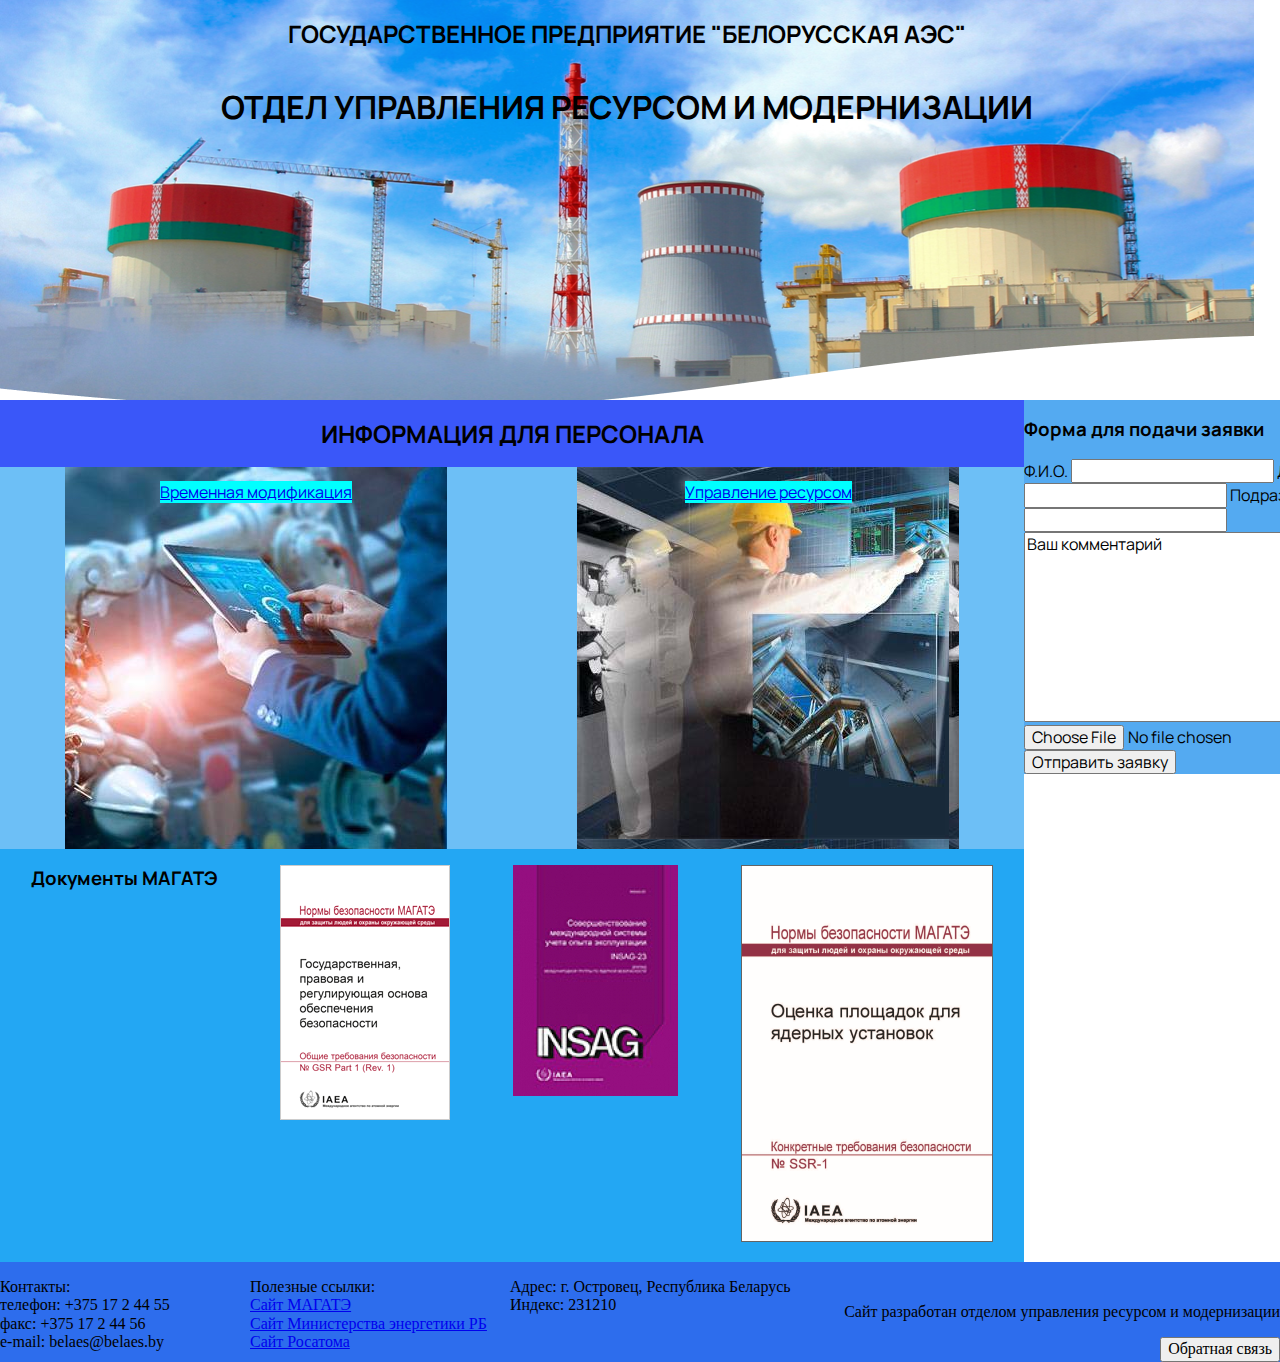
<file: ourm.html>
<!DOCTYPE html>
<html>
<head>
<meta charset="UTF-8">
<meta http-equiv="X-UA-Compatible" content="IE=edge">
<meta name="viewport" content="width=device-width, initial-scale=1.0">
<link rel="stylesheet" href="assets/style/normolize.css">
<link rel="stylesheet" href="assets/style/style.css">
<link rel="preconnect" href="https://fonts.googleapis.com"> 
<link rel="preconnect" href="https://fonts.gstatic.com" crossorigin> 
<link href="https://fonts.googleapis.com/css2?family=Comfortaa:wght@300&family=Manrope&display=swap" rel="stylesheet">
<link rel="shortcut icon" href="assets/images/png-transparent-incandescent-light-bulb-computer-icons-lamp-lamp-led-lamp-light.png" type="image/png">
<title>ОУРМ</title>
</head>

<body>
    <header class="ourm">
        <h2>ГОСУДАРСТВЕННОЕ ПРЕДПРИЯТИЕ "БЕЛОРУССКАЯ АЭС"</h2>
        <h1>ОТДЕЛ УПРАВЛЕНИЯ РЕСУРСОМ И МОДЕРНИЗАЦИИ</h1>
    </header>
    <main class="main">
        <section class="information">
            <h2>ИНФОРМАЦИЯ ДЛЯ ПЕРСОНАЛА</h2>
            <div class="TM-MR">
                <div class="TM">
                    <p>
                        <a href="//belaes.by/ru/bezopasnost.html" class="TM-link">Временная модификация</a>
                    </p>
                </div>
                <div class="MR">
                    <p>
                        <a href="//belaes.by/ru/bezopasnost.html" class="MR-link">Управление ресурсом</a>
                    </p>
                </div>
            </div>
            <div class="DocIAEA">
                <h3>Документы МАГАТЭ</h3>
                <p>
                    <a href="//www.iaea.org/ru/publications/11041/gosudarstvennaya-pravovaya-i-reguliruyushchaya-osnova-obespecheniya-bezopasnosti"><img src="assets/images/4.png" alt="Основа обеспечения безопасности">
                    </a>
                </p>
                <p>
                    <a href="//www.iaea.org/publications/11148ensuring-robust-national-nuclear-safety-systems-institutional-strength-in-depth"><img src="assets/images/5.jpeg" alt="Безопасность атомных электростанций">
                    </a>
                </p>
                <p>
                    <a href="//www.iaea.org/ru/publications/13569/ocenka-ploshchadok-dlya-yadernyh-ustanovok"><img src="assets/images/6.png" alt="Оценка площадок для ядерных установок">
                    </a>
                </p>
            </div>
        </section>
        <aside class="form">
            <form>
                <h3>Форма для подачи заявки</h3>
                <label for="Name">Ф.И.О.</label>
                <input type="text" name="Name" id="Name">
                <label for="Post">Должность</label>
                <input type="text" name="Post" id="Post">
                <label for="Department">Подразделение</label>
                <input type="text" name="Department" id="Department">
                <textarea name="comments" id="comments" rows="10" cols="30">Ваш комментарий
                </textarea>
                <input type="file"> 
                <input type="button" value="Отправить заявку">
            </form>
        </aside>
    </main>
    <footer class="footer">
        <section class="Contacts">
                <p>Контакты:<br>телефон: +375 17 2 44 55<br>факс: +375 17 2 44 56<br>e-mail: belaes@belaes.by</p>
        </section>
        <section class="link">
            <p>Полезные ссылки:<br>
                <a href="//www.iaea.org/ru">Сайт МАГАТЭ</a><br>
                <a href="//minenergo.gov.by/">Сайт Министерства энергетики РБ</a><br>
                <a href="//www.rosatom.ru/index.html">Сайт Росатома</a>
            </p>
        </section>
        <section class="address">
            <p>Адрес: г. Островец, Республика Беларусь<br>Индекс: 231210</p>
        </section>
        <section class="author">
            <p>Сайт разработан отделом управления ресурсом и модернизации</p>
            <form>
                <input type="button" value="Обратная связь">
            </form>
        </section>
    </footer>
</body>
</html>
</file>
<file: assets/style/style.css>
.ourm{
    display: flex;
    flex-direction: column;
    align-content: center;
    align-self: center;
    width: 98%;
    height: 400px;
    background-image: url(/assets/images/1.png);
}

.main{
    display: flex;
    align-content: space-between;
    justify-content: space-between;
    font-family: 'Comfortaa', cursive;
    font-family: 'Manrope', sans-serif;
}

.information{
    display: flex;
    flex-direction: column;
    width: 1200px;
    background-color: rgb(58, 87, 249);
}

h1,h2{
    display: inline-flex;
    align-self: center;
    font-family: 'Comfortaa', cursive;
    font-family: 'Manrope', sans-serif;
}

.TM-MR{
    display: flex;
    justify-content: space-around;
    background-color: rgb(109, 191, 246);
}

.TM{
    display: flex;
    justify-content: center;
    width: 382px;
    height: 382px;
    background-image: url(/assets/images/2.jpg);
}

.TM-link{
    width: 300px;
    height: 200px;
    font-family: 'Comfortaa', cursive;
    font-family: 'Manrope', sans-serif;
    background-color: aqua;
}

.MR{
    display: flex;
    justify-content: center;
    width: 382px;
    height: 382px;
    background-image: url(/assets/images/3.jpg);
}

.MR-link{
    width: 200px;
    height: 100px;
    font-family: 'Comfortaa', cursive;
    font-family: 'Manrope', sans-serif;
    background-color: aqua;
}

.DocIAEA{
    display: inline-flex;
    justify-content: space-around;
    background-color: rgb(35, 167, 243);
}

.form{
    display: flex;
    flex-wrap: wrap;
    flex-direction: column;
    align-self: flex-start;
    width: 20%;
    font-family: 'Comfortaa', cursive;
    font-family: 'Manrope', sans-serif;
    background-color: rgb(84, 170, 241);
}

.footer{
    display: inline-flex;
    justify-content: space-between;
    align-content: space-between;
    width: 100%;
    height: 100px;
    background-color: rgb(45, 109, 237);
}

.Contacts{
display: flex;
flex-direction: column;
align-items: flex-start;
width: 250px;
}

.link{
    display: flex;
    flex-direction: column;
    width: 260px;
}

.address{
    display: flex;
    flex-direction: column;
}

.author{
    display: flex;
    flex-direction: column;
    flex-grow: 1;
    justify-content: flex-end;
    align-items: flex-end;
}
</file>
<file: assets/style/normolize.css>
/*! normalize.css v8.0.1 | MIT License | github.com/necolas/normalize.css */

/* Document
   ========================================================================== */

/**
 * 1. Correct the line height in all browsers.
 * 2. Prevent adjustments of font size after orientation changes in iOS.
 */

 html {
    line-height: 1.15; /* 1 */
    -webkit-text-size-adjust: 100%; /* 2 */
  }
  
  /* Sections
     ========================================================================== */
  
  /**
   * Remove the margin in all browsers.
   */
  
  body {
    margin: 0;
  }
  
  /**
   * Render the `main` element consistently in IE.
   */
  
  main {
    display: block;
  }
  
  /**
   * Correct the font size and margin on `h1` elements within `section` and
   * `article` contexts in Chrome, Firefox, and Safari.
   */
  
  h1 {
    font-size: 2em;
    margin: 0.67em 0;
  }
  
  /* Grouping content
     ========================================================================== */
  
  /**
   * 1. Add the correct box sizing in Firefox.
   * 2. Show the overflow in Edge and IE.
   */
  
  hr {
    box-sizing: content-box; /* 1 */
    height: 0; /* 1 */
    overflow: visible; /* 2 */
  }
  
  /**
   * 1. Correct the inheritance and scaling of font size in all browsers.
   * 2. Correct the odd `em` font sizing in all browsers.
   */
  
  pre {
    font-family: monospace, monospace; /* 1 */
    font-size: 1em; /* 2 */
  }
  
  /* Text-level semantics
     ========================================================================== */
  
  /**
   * Remove the gray background on active links in IE 10.
   */
  
  a {
    background-color: transparent;
  }
  
  /**
   * 1. Remove the bottom border in Chrome 57-
   * 2. Add the correct text decoration in Chrome, Edge, IE, Opera, and Safari.
   */
  
  abbr[title] {
    border-bottom: none; /* 1 */
    text-decoration: underline; /* 2 */
    text-decoration: underline dotted; /* 2 */
  }
  
  /**
   * Add the correct font weight in Chrome, Edge, and Safari.
   */
  
  b,
  strong {
    font-weight: bolder;
  }
  
  /**
   * 1. Correct the inheritance and scaling of font size in all browsers.
   * 2. Correct the odd `em` font sizing in all browsers.
   */
  
  code,
  kbd,
  samp {
    font-family: monospace, monospace; /* 1 */
    font-size: 1em; /* 2 */
  }
  
  /**
   * Add the correct font size in all browsers.
   */
  
  small {
    font-size: 80%;
  }
  
  /**
   * Prevent `sub` and `sup` elements from affecting the line height in
   * all browsers.
   */
  
  sub,
  sup {
    font-size: 75%;
    line-height: 0;
    position: relative;
    vertical-align: baseline;
  }
  
  sub {
    bottom: -0.25em;
  }
  
  sup {
    top: -0.5em;
  }
  
  /* Embedded content
     ========================================================================== */
  
  /**
   * Remove the border on images inside links in IE 10.
   */
  
  img {
    border-style: none;
  }
  
  /* Forms
     ========================================================================== */
  
  /**
   * 1. Change the font styles in all browsers.
   * 2. Remove the margin in Firefox and Safari.
   */
  
  button,
  input,
  optgroup,
  select,
  textarea {
    font-family: inherit; /* 1 */
    font-size: 100%; /* 1 */
    line-height: 1.15; /* 1 */
    margin: 0; /* 2 */
  }
  
  /**
   * Show the overflow in IE.
   * 1. Show the overflow in Edge.
   */
  
  button,
  input { /* 1 */
    overflow: visible;
  }
  
  /**
   * Remove the inheritance of text transform in Edge, Firefox, and IE.
   * 1. Remove the inheritance of text transform in Firefox.
   */
  
  button,
  select { /* 1 */
    text-transform: none;
  }
  
  /**
   * Correct the inability to style clickable types in iOS and Safari.
   */
  
  button,
  [type="button"],
  [type="reset"],
  [type="submit"] {
    -webkit-appearance: button;
  }
  
  /**
   * Remove the inner border and padding in Firefox.
   */
  
  button::-moz-focus-inner,
  [type="button"]::-moz-focus-inner,
  [type="reset"]::-moz-focus-inner,
  [type="submit"]::-moz-focus-inner {
    border-style: none;
    padding: 0;
  }
  
  /**
   * Restore the focus styles unset by the previous rule.
   */
  
  button:-moz-focusring,
  [type="button"]:-moz-focusring,
  [type="reset"]:-moz-focusring,
  [type="submit"]:-moz-focusring {
    outline: 1px dotted ButtonText;
  }
  
  /**
   * Correct the padding in Firefox.
   */
  
  fieldset {
    padding: 0.35em 0.75em 0.625em;
  }
  
  /**
   * 1. Correct the text wrapping in Edge and IE.
   * 2. Correct the color inheritance from `fieldset` elements in IE.
   * 3. Remove the padding so developers are not caught out when they zero out
   *    `fieldset` elements in all browsers.
   */
  
  legend {
    box-sizing: border-box; /* 1 */
    color: inherit; /* 2 */
    display: table; /* 1 */
    max-width: 100%; /* 1 */
    padding: 0; /* 3 */
    white-space: normal; /* 1 */
  }
  
  /**
   * Add the correct vertical alignment in Chrome, Firefox, and Opera.
   */
  
  progress {
    vertical-align: baseline;
  }
  
  /**
   * Remove the default vertical scrollbar in IE 10+.
   */
  
  textarea {
    overflow: auto;
  }
  
  /**
   * 1. Add the correct box sizing in IE 10.
   * 2. Remove the padding in IE 10.
   */
  
  [type="checkbox"],
  [type="radio"] {
    box-sizing: border-box; /* 1 */
    padding: 0; /* 2 */
  }
  
  /**
   * Correct the cursor style of increment and decrement buttons in Chrome.
   */
  
  [type="number"]::-webkit-inner-spin-button,
  [type="number"]::-webkit-outer-spin-button {
    height: auto;
  }
  
  /**
   * 1. Correct the odd appearance in Chrome and Safari.
   * 2. Correct the outline style in Safari.
   */
  
  [type="search"] {
    -webkit-appearance: textfield; /* 1 */
    outline-offset: -2px; /* 2 */
  }
  
  /**
   * Remove the inner padding in Chrome and Safari on macOS.
   */
  
  [type="search"]::-webkit-search-decoration {
    -webkit-appearance: none;
  }
  
  /**
   * 1. Correct the inability to style clickable types in iOS and Safari.
   * 2. Change font properties to `inherit` in Safari.
   */
  
  ::-webkit-file-upload-button {
    -webkit-appearance: button; /* 1 */
    font: inherit; /* 2 */
  }
  
  /* Interactive
     ========================================================================== */
  
  /*
   * Add the correct display in Edge, IE 10+, and Firefox.
   */
  
  details {
    display: block;
  }
  
  /*
   * Add the correct display in all browsers.
   */
  
  summary {
    display: list-item;
  }
  
  /* Misc
     ========================================================================== */
  
  /**
   * Add the correct display in IE 10+.
   */
  
  template {
    display: none;
  }
  
  /**
   * Add the correct display in IE 10.
   */
  
  [hidden] {
    display: none;
  }
</file>
